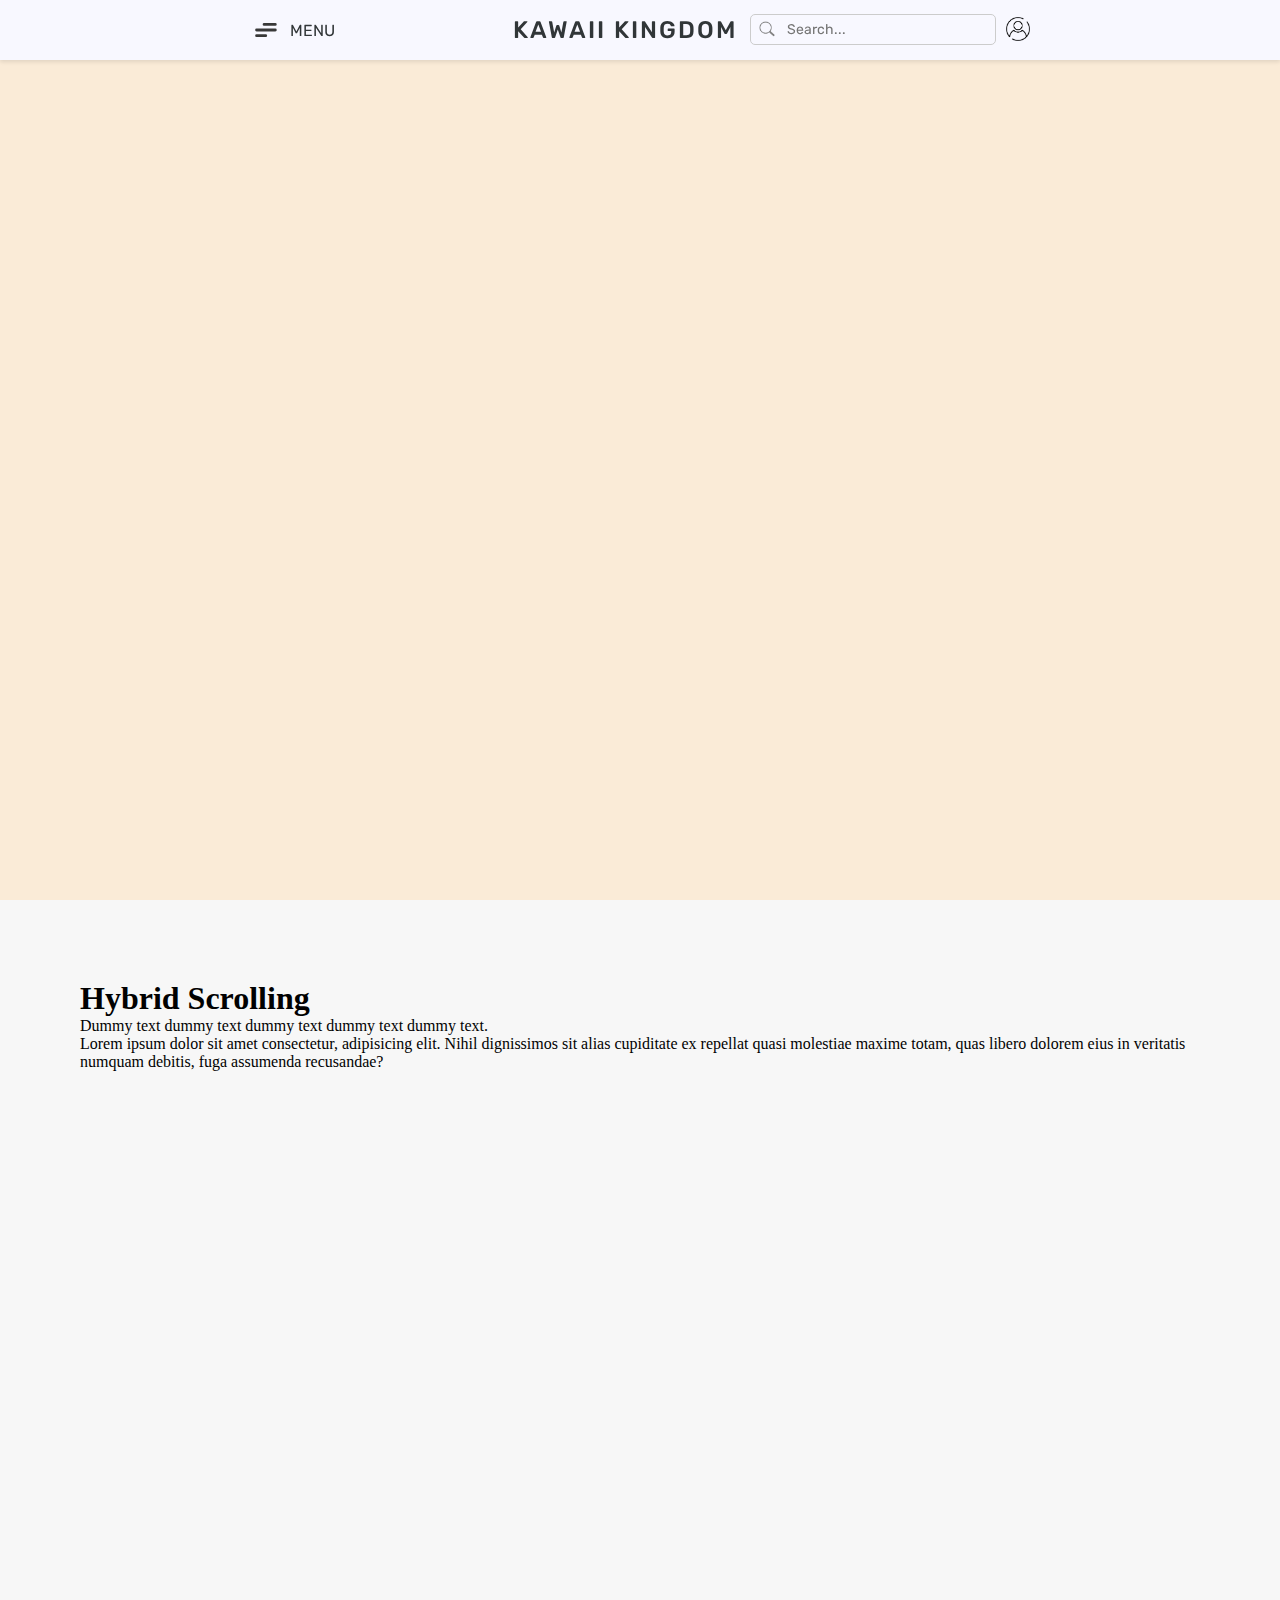
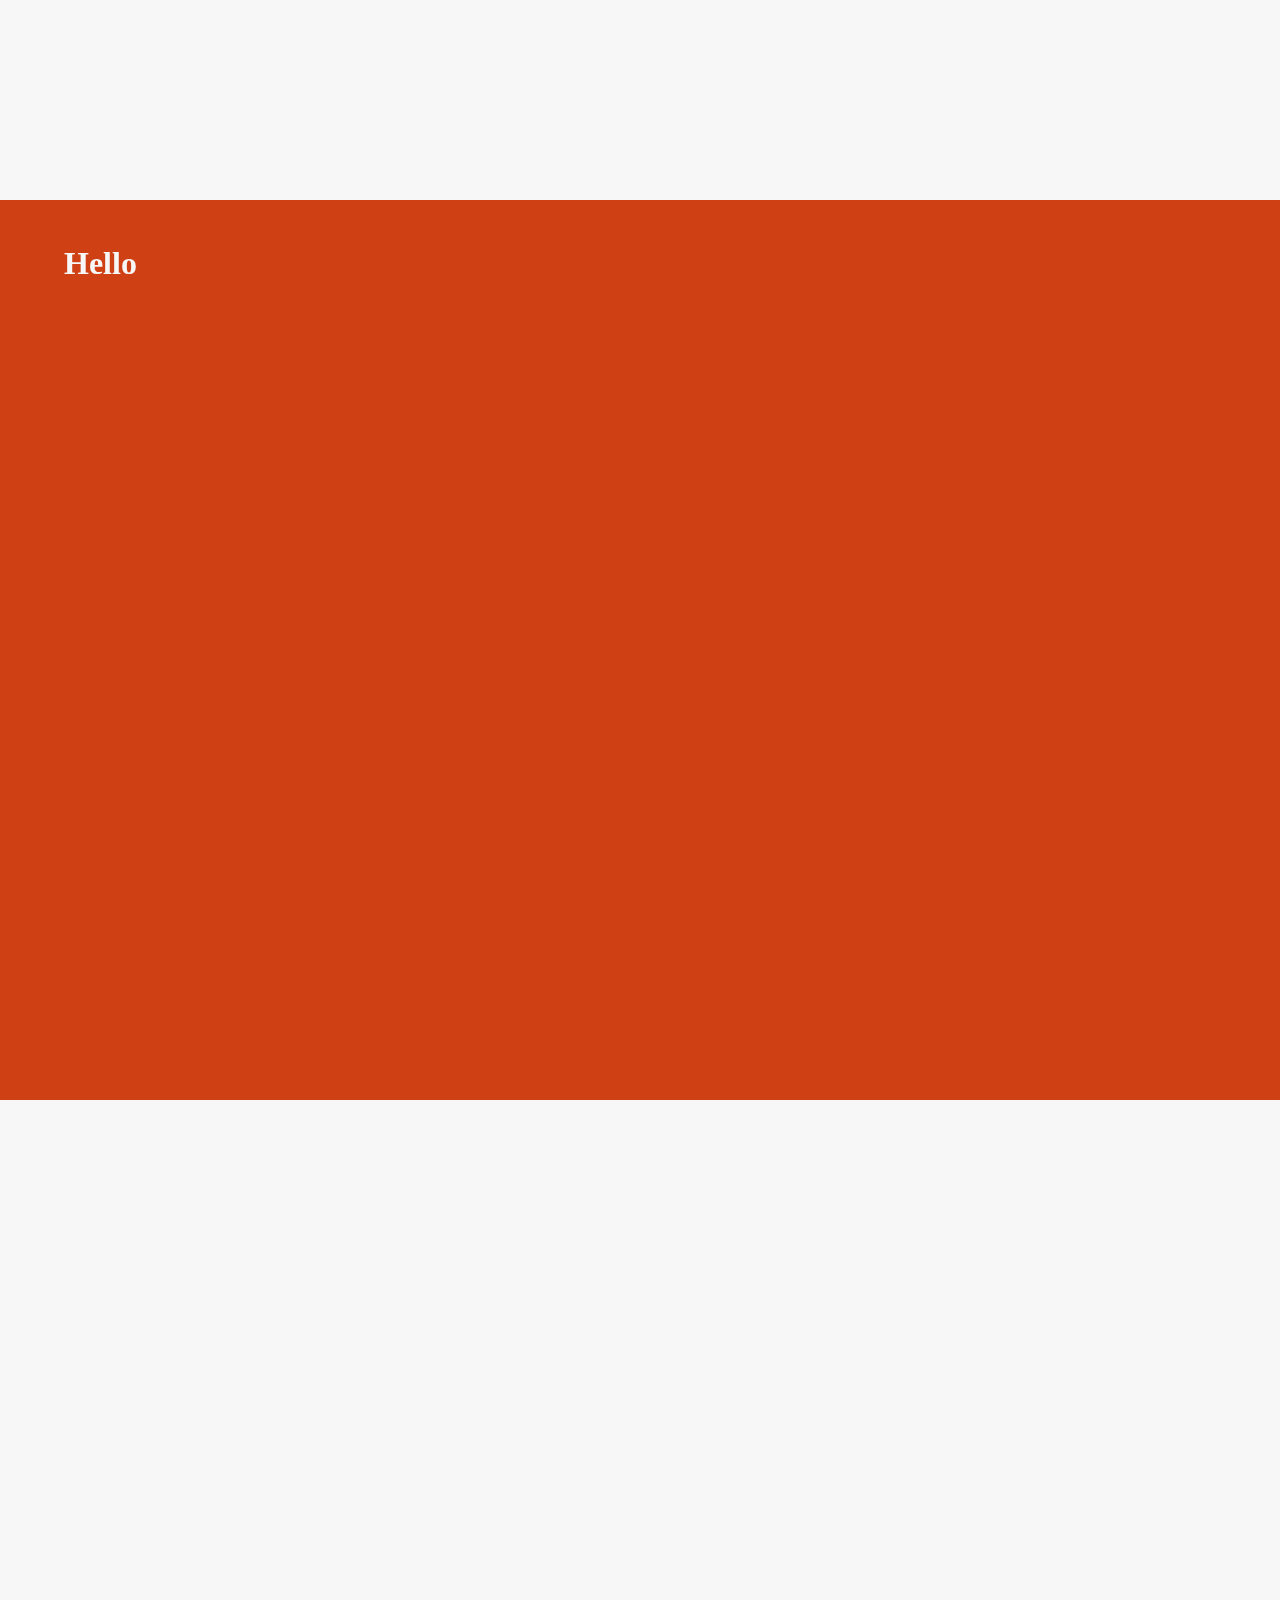
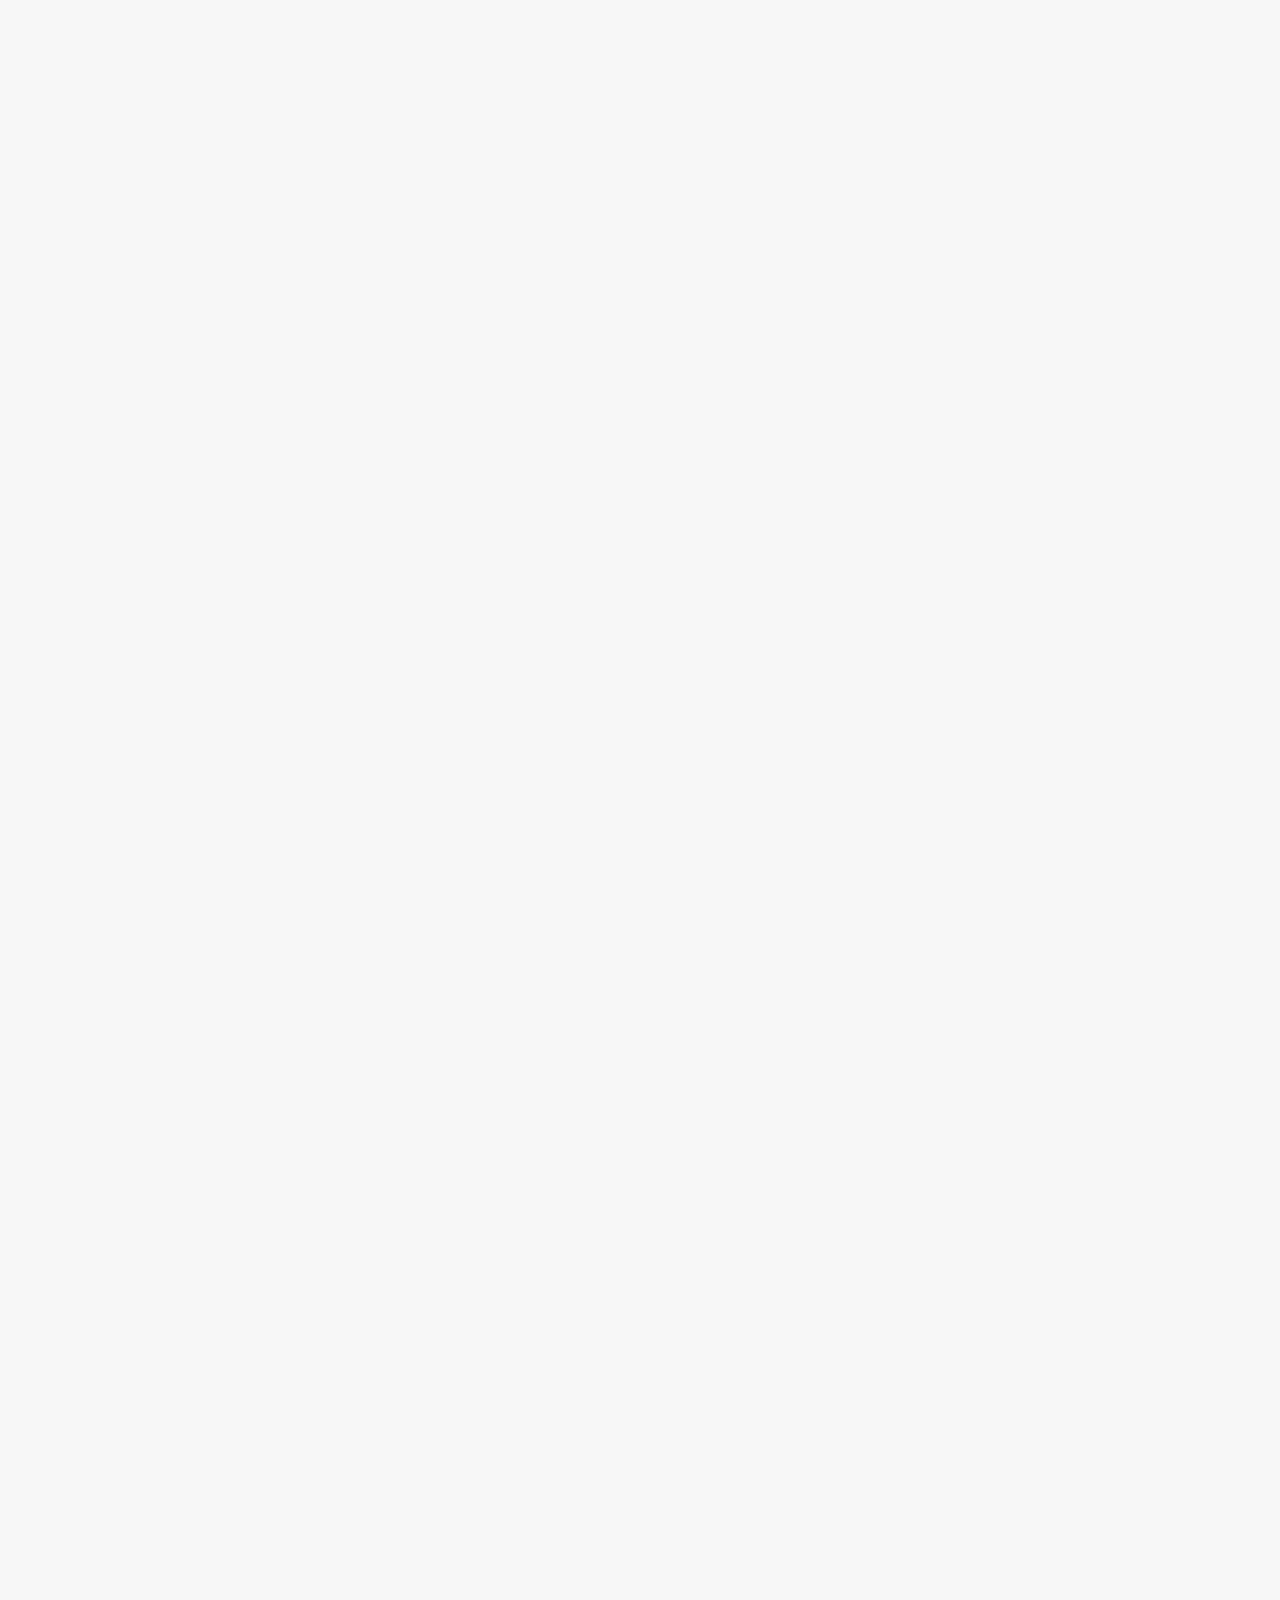
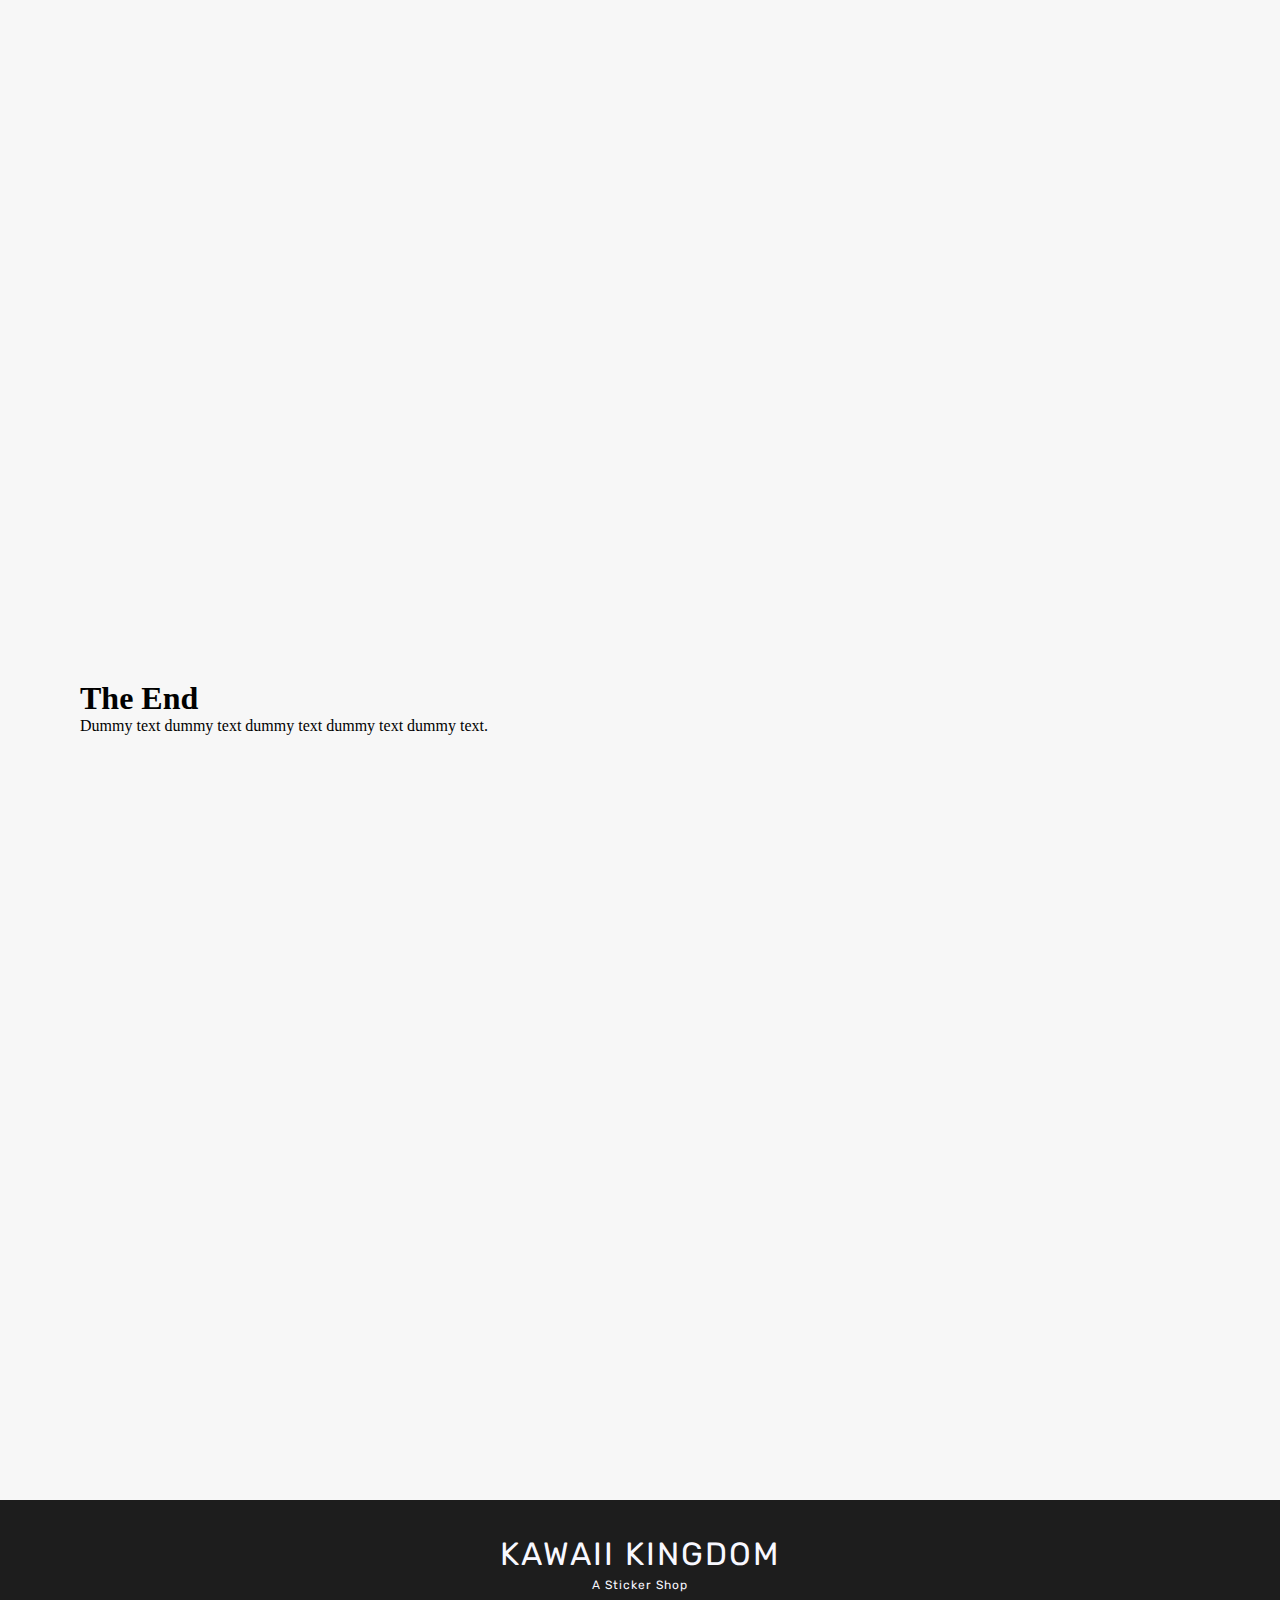
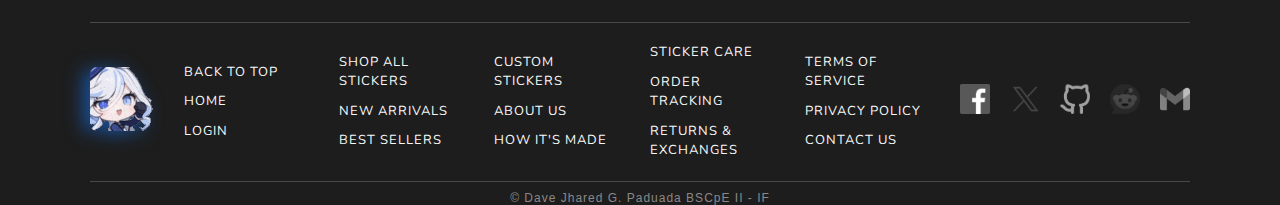
<file: index.html>
<!DOCTYPE html>
<html lang="en">
<head>
    <meta charset="UTF-8">
    <meta name="viewport" content="width=device-width, initial-scale=1.0">
    <title>KAWAII KINGDOM</title>

    <link rel="stylesheet" href="CSS/final.css" />
    <link rel="icon" type="image/png" href="Sticker/March 7th_4.png">
    <link rel="preconnect" href="https://fonts.googleapis.com">
    <link rel="preconnect" href="https://fonts.gstatic.com" crossorigin>
    <link href="https://fonts.googleapis.com/css2?family=Madimi+One&display=swap" rel="stylesheet">
    <link href="https://fonts.googleapis.com/css2?family=Nunito:ital,wght@0,200..1000;1,200..1000&display=swap" rel="stylesheet">
    <link href="https://fonts.googleapis.com/css2?family=Rubik:ital,wght@0,300..900;1,300..900&display=swap" rel="stylesheet">
</head>
<body>

  <div id="left-animation" class="side-animation">
    <ul class="menu-list">
      <li><a href="index.html">HOME</a></li>
      <li><a href="about.html">ABOUT ME</a></li>
      <li><a href="#">LOGIN</a></li>
      <li><a href="#">CONTACT ME</a></li>
      <li><a href="#">SHOP NOW</a></li>
    </ul>
  </div>
  <div id="right-animation" class="side-animation">
    <!-- <div class="menu-title">KAWAII KINGDOM</div> -->
  </div>

  <main>
    <header>
        <nav class="navbar">
          <ul class="nav-list">
            <li class="nav-item">
              <label class="hamburger">
                <input type="checkbox">
                <svg viewBox="0 0 32 32">
                  <path class="line line-top-bottom" d="M27 10 13 10C10.8 10 9 8.2 9 6 9 3.5 10.8 2 13 2 15.2 2 17 3.8 17 6L17 26C17 28.2 18.8 30 21 30 23.2 30 25 28.2 25 26 25 23.8 23.2 22 21 22L7 22"></path>
                  <path class="line" d="M7 16 27 16"></path>
                </svg>
                <span class="menu-text">MENU</span>
              </label>
            </li>
            <li class="nav-item" id="nav-title"><a href="index.html">KAWAII KINGDOM</a></li>
            <li class="nav-item">
              <div class="nav-search-profile">
                <form action="submit">
                  <div class="search-container">
                    <img src="Elements/search.png" alt="Search-Icon" id="search-icon">
                    <input type="text" placeholder="Search..." id="search-bar">
                  </div>
                </form>
                <a href="#">
                  <img src="Elements/profile.png" alt="Profile" id="profile-icon">
                </a>
              </div>
            </li>
          </ul>
        </nav>
    </header>
        
    <section class="one"></section>

    <section>
      <div class="container">
        <h1>Hybrid Scrolling</h1>
        <p>Dummy text dummy text dummy text dummy text dummy text.</p>
        <P>Lorem ipsum dolor sit amet consectetur, adipisicing elit. Nihil dignissimos sit alias cupiditate ex repellat quasi molestiae maxime totam, quas libero dolorem eius in veritatis numquam debitis, fuga assumenda recusandae?</P>
      </div>
    </section>

    <div class="scroll_container">
      <div class="sticky_wrap">
        <div class="horizontal_scroll">
          <div class="scroll_contents red">
            <h2 class="left">Hello</h2>
          </div>
          <div class="scroll_contents yellow"></div>
          <div class="scroll_contents green"></div>
          <div class="scroll_contents blue">
            <h2 class="right">Goodbye</h2>
          </div>
        </div>
      </div>
    </div>

    <section>
      <div class="container">
        <h1>The End</h1>
        <p>Dummy text dummy text dummy text dummy text dummy text.</p>
      </div>
    </section>
    
    <footer >
      <div class="footer-title">
        <h2 id="footer-title-h2">
          <a href="#" id="footer-title-link">KAWAII KINGDOM</a>
        </h2>
        <p id="footer-title-p">A Sticker Shop</p>
      </div>
    
      <ul class="footer-links">
        <li>
          <img id="furina" src="./Sticker/FurinaDance.gif" alt="furina-dance">
        </li>
        
        <li class="footer-column">
          <a href="#" id="link-back-to-top">BACK TO TOP</a>
          <a href="#" id="link-home">HOME</a>
          <a href="#" id="link-login">LOGIN</a>
        </li>

        <li class="footer-column">
          <a href="#" id="link-shop-all-stickers">SHOP ALL STICKERS</a>
          <a href="#" id="link-new-arrivals">NEW ARRIVALS</a>
          <a href="#" id="link-best-sellers">BEST SELLERS</a>
        </li>

        <li class="footer-column">
          <a href="#" id="link-column-stickers">CUSTOM STICKERS</a>
          <a href="about.html" id="link-about-us">ABOUT US</a>
          <a href="#" id="link-how-made">HOW IT'S MADE</a>
        </li>

        <li class="footer-column">
          <a href="#" id="link-sticker-care">STICKER CARE</a>
          <a href="#" id="link-order-tracking">ORDER TRACKING</a>
          <a href="#" id="link-returns">RETURNS & EXCHANGES</a>
        </li>

        <li class="footer-column">
          <a href="#" id="link-terms">TERMS OF SERVICE</a>
          <a href="#" id="link-privacy">PRIVACY POLICY</a>
          <a href="#" id="link-contact">CONTACT US</a>
        </li>

        <li class="footer-column">
          <a href="https://www.facebook.com/dackydeyb"><img src="./Elements/footer-facebook.png" alt="Facebook Link"></a>
          <a href="https://twitter.com/dackydeyb"><img src="./Elements/footer-twitter.png" alt="Twitter Profile"></a>
          <a href="https://github.com/dackydeyb"><img src="./Elements/footer-github.png" alt="Github Profile"></a>
          <a href="https://www.reddit.com/user/DaYousoro/"><img src="./Elements/footer-reddit.png" alt="Reddit Link"></a>
          <a href="#"><img src="./Elements/footer-gmail.png" alt="Email"></a>
        </li>
      </ul>

      <p id="credits">© Dave Jhared G. Paduada BSCpE II - IF</p>

    </footer>
  </main>

<script src="JS/final.js"></script>
</body>
</html>
</file>
<file: CSS/final.css>
* {
  margin: 0px;
  padding: 0px;
  text-decoration: none;
  font-family: 'IBM Plex Mono';
  box-sizing: border-box;
  scroll-behavior: smooth;
  -ms-overflow-style: none;  /* IE and Edge */
  scrollbar-width: none;  /* Firefox */
}

a * {
  text-decoration: none;
}

::-webkit-scrollbar {
  display: none; /* Chrome */
}

html, body, main {
  width: 100%;
  height: 100%;
}

body {
  background-color: #f7f7f7;
  color: #010101;
}

.one {
  background-color: antiquewhite;
}


h1 {
  font-size: 2rem;
}

/* p {
  width: 90%;
  margin: 2rem 0;
} */

section {
  height: 100dvh;
}

.container {
  padding: 5rem;
}

.scroll_container {
  height: 400vh;
}

.horizontal_scroll {
  position: absolute;
  top: 0;
  height: 100%;
  width: 400vw;
  will-change: transform;
  display: flex;
  justify-content: space-between;
}

.scroll_contents {
  height: 100%;
  width: 100vw;
}

.sticky_wrap {
  overflow: hidden;
  position: sticky;
  top: 0;
  height: 100vh;
}

.red {
  background-color: #cf4014;
}

.yellow {
  background-color: #ffff00;
}

.green {
  background-color: #05ff00;
}

.blue {
  background-color: #2835f8;
}

h2 {
  font-size: 2rem;
  color: #f7f7f7;
}

.left {
  margin-top: 5vh;
  margin-left: 5vw;
}

.right {
  text-align: right;
  margin-top: 85vh;
  margin-right: 5vw;
}

/* Navigation Bar  */
.navbar {
  display: grid;
  grid-template-columns: 1fr 1fr 1fr; /* Left content, center (title), and right content */
  align-items: center;
  position: fixed;
  top: 0;
  width: 100%;
  background-color: #F8F8FF;
  z-index: 10;
  height: 60px;
  box-shadow: 0 2px 4px rgba(0, 0, 0, 0.1);
  padding: 0 250px;
  transition: top 0.3s;
}

.nav-list {
  display: contents;
  margin: 0;
  padding: 0;
  list-style: none;
}

.nav-item:first-child {
  justify-self: start;
}

.nav-item:last-child {
  justify-self: end;
}

.nav-item {
  display: flex;
  justify-content: center;
  align-items: center;
  font-family: 'Futura', sans-serif;
}

.nav-item a {
  text-decoration: none;
  font-weight: 500;
  font-size: 1.5rem;
  text-align: center;
  letter-spacing: 2px;
}

.nav-item a:hover {
  color: #ff3d00;
}

#nav-title>a {

  font-family: "Rubik", sans-serif;
  color: #313638;
}

.nav-item > * {
  margin: 0 auto;
}

/* Menu Button */
.hamburger {
  display: flex;
  align-items: center; /* Aligns children vertically in the center */
  justify-content: center; /* Centers children horizontally, remove if not needed */
}

.menu-text {
  margin-left: 10px; /* Adjust based on your design needs */
  font-family: "Rubik", sans-serif; /* Your font choice */
  font-size: 1rem; /* Adjust as needed */
  cursor: pointer;
  user-select: none; /* Prevent text selection */
  color: #313638;
}


.hamburger input {
  display: none;
}

.hamburger svg {
  height: 30px;
  transition: transform 600ms cubic-bezier(0.4, 0, 0.2, 1);
}

.line {
  fill: none;
  stroke: rgb(56, 56, 56);
  stroke-linecap: round;
  stroke-linejoin: round;
  stroke-width: 3;
  /* Define the transition for transforming the Stroke */
  transition: stroke-dasharray 600ms cubic-bezier(0.4, 0, 0.2, 1),
              stroke-dashoffset 600ms cubic-bezier(0.4, 0, 0.2, 1);
}

.line-top-bottom {
  stroke-dasharray: 12 63;
}

.hamburger input:checked + svg {
  transform: rotate(-45deg);
}

.hamburger input:checked + svg .line-top-bottom {
  stroke-dasharray: 20 300;
  stroke-dashoffset: -32.42;
}



/* Navigation Bar Search Bar and Icon */
.nav-search-profile {
  display: flex;
}

.search-container {
  display: flex;
  align-items: center;
  border: 1px solid #ccc;
  border-radius: 5px;
  padding: 2px 8px;
}

#search-icon {
  width: 16px;
  height: 16px;
  margin-right: 8px;
}

#profile-icon {
  margin-top: 3px;
  margin-left: 10px;
  width: 24px;
  height: 24px;
}

#search-bar {
  border: none;
  font-size: 14px;
  padding: 4px;
  background-color: #F8F8FF;
  font-family: "Rubik", sans-serif;
}

/* Footer */
footer {
  position: relative;
  bottom: 0;
  width: 100%;
  height: 305px; 
  padding: 0 90px;
  background: #1d1d1d;
}

.footer-title {
  padding-top: 35px;
  padding-bottom: 30px;
  border-bottom: 1px solid #494949;
}

.footer-title #footer-title-link, #footer-title-p {
  flex-direction: column;
  display: flex;
  justify-content: center;
  align-items: center;
  color: #F8F8FF;
  font-family: "Rubik", sans-serif;
}

.footer-title > #footer-title-h2, #footer-title-link {
  letter-spacing: 2px;
  font-weight: 400;
}

.footer-title > #footer-title-p {
  padding-top: 5px;
  font-size: 12px;
  letter-spacing: 1px;
}

/* Footer Links */
.footer-links {
  display: grid;
  grid-template-columns: auto repeat(5, 1fr) auto; /* Added an extra 'auto' column for profile links */
  align-items: center;
  padding-top: 20px;
  padding-bottom: 10px;
  gap: 30px;
  border-bottom: 1px solid #494949;
  text-align: left;
}

.footer-links > li {
  display: flex;
  flex-direction: column;
  align-items: flex-start;
}

/* New styles for the list item containing profile links */
.footer-links > li:last-child {
  flex-direction: row; /* Change flex-direction to 'row' */
  justify-content: center; /* Optionally, center the profile links horizontally */
  align-items: center; /* Optionally, center the profile links vertically */
  gap: 20px;
}

.footer-links a {
  position: relative; /* Add this line */
  letter-spacing: 1px;
  padding-bottom: 10px;
  line-height: 1.5;
  font-size: 13px;
  color: #f8f8f8;
  font-family: "Nunito", sans-serif;
  text-decoration: none; /* Add this line */
}

/* Footer hover Links */

.footer-links a::before {
  content: '';
  position: absolute;
  bottom: 5px; /* Adjust the position of the underline */
  left: 0;
  width: 100%;
  height: 2px; /* Adjust the thickness of the underline */
  background-color: transparent; /* Set the initial color of the underline */
  transform: scaleX(0); /* Initially scale the underline to 0 */
  transform-origin: right;
  transition: transform 0.5s ease-in-out, background-color 0.5s ease-in-out; /* Add a transition for smooth animation */
}

.footer-links a:hover::before {
  transform: scaleX(1); /* Scale the underline to 100% on hover */
  transform-origin: left; /* Start the scaling from the left */
}

/* Individual hover effects with pastel colors */
#link-back-to-top:hover::before { background-color: #FF7F7F; } /* Deep Peach */
#link-home:hover::before { background-color: #7F9F7F; } /* Dark Olive Green */
#link-login:hover::before { background-color: #9F7F7F; } /* Dark Salmon */

#link-shop-all-stickers:hover::before { background-color: #9F7FBF; } /* Plum */
#link-best-sellers:hover::before { background-color: #7FBF7F; } /* Dark Sea Green */
#link-new-arrivals:hover::before { background-color: #FF9F7F; } /* Deep Orange */

#link-column-stickers:hover::before { background-color: #BF9F7F; } /* Dark Tan */
#link-about-us:hover::before { background-color: #7F9F9F; } /* Dark Slate Gray */
#link-how-made:hover::before { background-color: #BF7FBF; } /* Dark Plum */

#link-sticker-care:hover::before { background-color: #BFBF7F; } /* Dark Olive */
#link-order-tracking:hover::before { background-color: #7F7FBF; } /* Dark Slate Blue */
#link-returns:hover::before { background-color: #BF7F9F; } /* Dusty Rose */

#link-terms:hover::before { background-color: #7F9FBF; } /* Dark Slate Blue */
#link-privacy:hover::before { background-color: #BF7F7F; } /* Dark Salmon */
#link-contact:hover::before { background-color: #9FBF7F; } /* Dark Olive Green */

#furina {
  /* -webkit-transform: scaleX(-1); */
  transform: scaleX(-1);
  width: 100%;
  height: auto;
  max-width: 120px;
  margin-top: -15px; /* Adjust this value */
  margin-bottom: 0; /* Adjust this value */
  filter: drop-shadow(7px 3px 9px rgb(25, 79, 150));
  border-radius: 7px;
}

.footer-column > a > img {
  width: 100%;
  height: auto;
  max-width: 30px;
}

.footer-column > a > img {
  filter: grayscale(100%);
  transition: .8s;
}

.footer-column > a > img:hover {
  filter: grayscale(0%);
  transition: .8s;
}

/* Credit */
#credits {
  display: flex;
  justify-content: center;
  align-items: center;
  letter-spacing: 1px;
  font-family: 'Futura', sans-serif;
  color: #8a8888;
  font-size: 12px;
  padding-top: 9px;
}

/* Side Animations */
.side-animation {
  display: flex;
  align-items: center;
  justify-content: center;
  text-align: center; 
  position: fixed; 
  top: 0;
  width: 50%; 
  height: 100%;
  background-color: rgba(0,0,0,0.5);
  z-index: 5; 
  display: none; 
}

/* Separate background colors for each */
#left-animation {
  left: 0;
  background-color: #EBE2E3; 
}

#right-animation {
  right: 0;
  background-color: #ececfa;
  background-image: url(../Elements/menu-bg.png);
  background-repeat: none; 
  background-size: cover;
}
@keyframes floatUpLinks {
  from {
    opacity: 0;
    transform: translateY(20px);
  }
  to {
    opacity: 1;
    transform: translateY(0);
  }
}

#left-animation .menu-list li {
  opacity: 0; /* Start elements as invisible */
  animation: floatUpLinks 0.5s ease-out forwards;
}

#left-animation .menu-list li:nth-child(1) {
  animation-delay: 0.2s;
}

#left-animation .menu-list li:nth-child(2) {
  animation-delay: 0.4s;
}

#left-animation .menu-list li:nth-child(3) {
  animation-delay: 0.6s;
}

#left-animation .menu-list li:nth-child(4) {
  animation-delay: 0.8s;
}

#left-animation .menu-list li:nth-child(5) {
  animation-delay: 1s;
}


/* Menu List Styles */
.menu-list {
  list-style: none;
  padding: 0;
  margin: 0;
  font-size: 24px;
}

.menu-list li {
  margin: 0.5em 0;
}

.menu-list li a {
  color: #5f1212;
  text-decoration: none;
  transition: color 0.3s ease;
  font-family: "Nunito", sans-serif;
  font-weight: bold;
}

.menu-list li a:hover {
  color: #666;
}

/* Menu Title Styles */
.menu-title {
  margin: 0;
  text-align: center; 
  font-size: 46px; 
  font-family: "Rubik", sans-serif;
  color: #7e7777;
}



#left-animation, #right-animation {
  text-align: center;
  position: fixed;
  padding: 5rem;
  top: 0;
  height: 100vh;
  width: 50vw;
  z-index: 5;
  display: none; 
}
/* Keyframes for opening animations */
@keyframes slideInFromBottom {
  from { transform: translateY(100%); }
  to { transform: translateY(0); }
}

@keyframes slideInFromTop {
  from { transform: translateY(-100%); }
  to { transform: translateY(0); }
}

/* Keyframes for closing animations */
@keyframes slideOutToBottom {
  from { transform: translateY(0); }
  to { transform: translateY(100%); }
}

@keyframes slideOutToTop {
  from { transform: translateY(0); }
  to { transform: translateY(-100%); }
}

/* Classes to start the animations */
.animate-in-left {
  animation: slideInFromBottom 0.5s forwards;
}

.animate-in-right {
  animation: slideInFromTop 0.5s forwards;
}

/* Classes to start the reverse (closing) animations */
.animate-out-left {
  animation: slideOutToBottom 0.5s forwards;
}

.animate-out-right {
  animation: slideOutToTop 0.5s forwards;
}
</file>
